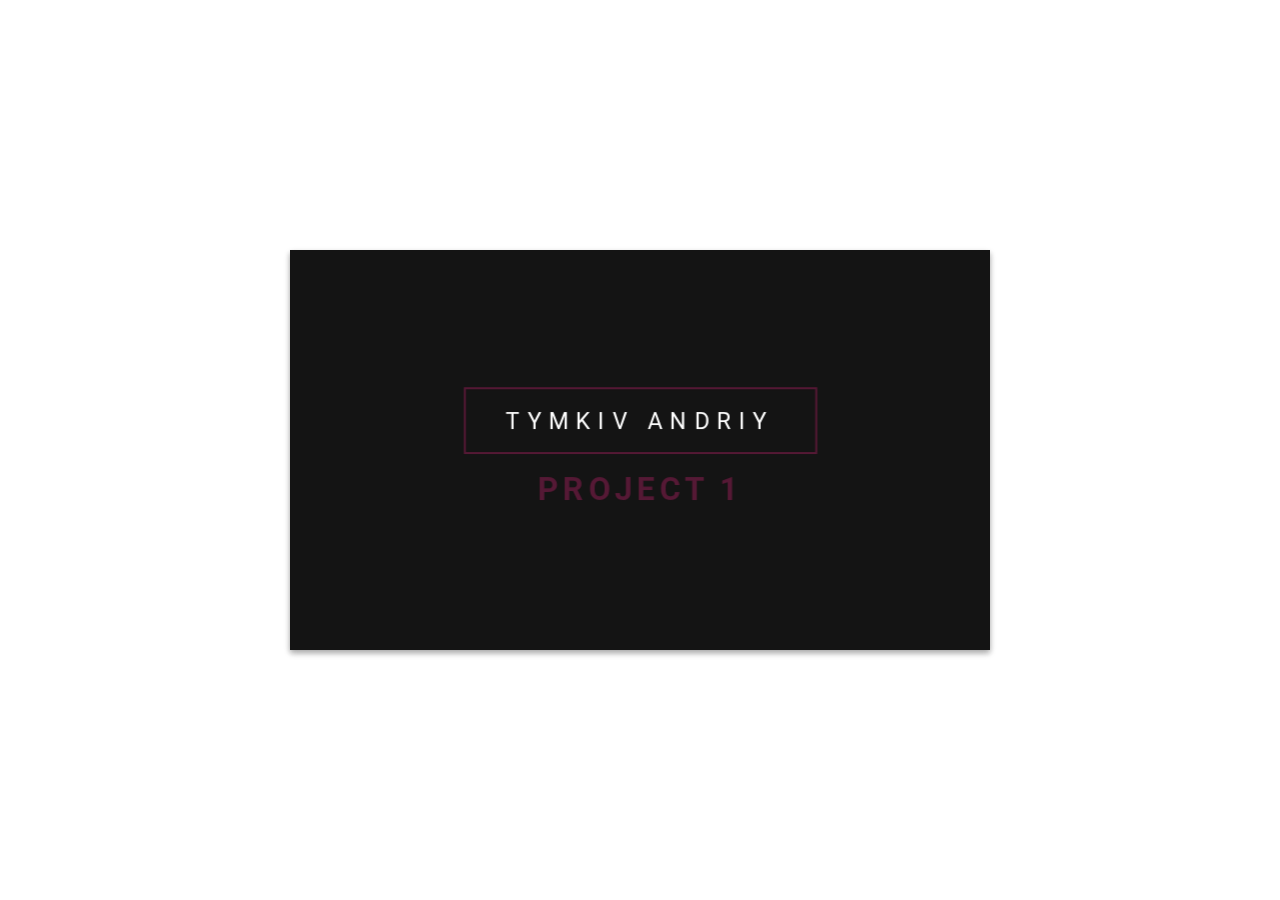
<file: Project1/index.html>
<!DOCTYPE html>
<html>
 <head>
  <meta charset="UTF-8">
  <title>Business card</title>
  <link rel="stylesheet" href="css\style.css">
 </head>

<body>

<div class="container">
  <div class="card">
    
    <div class="front side">
      <h1 class="logo">Tymkiv Andriy</h1>
       <h1 class="project">Project 1</h1>

    </div>
    
    <div class="back side">
      <h3 class="name">Tymkiv Andriy</h3>
      <div> <span class="property"><br>Golang developer in Go Boutique<br></div>      
      <div class="info">
        <p><span class="property">Email: </span> <a style="color:#3B3B3B", href="https://www.a.tymkiv99@gmail.com/">a.tymkiv99@gmail.com</a></p>
        <p><span class="property">Phone: </span>+380991422629</p>
        <p><span class="property">Facebook: </span><a style="color:#3B3B3B", href="https://www.facebook.com/andriy.tymkiv.5">Tymkiv Andriy</a></p>
      </div>

      <img class="logo" src="resources/golang.png">

      <p class="signature">a_tyma©</p>
    </div>
    
  </div>
</div>
  
</body>
</html>
</file>
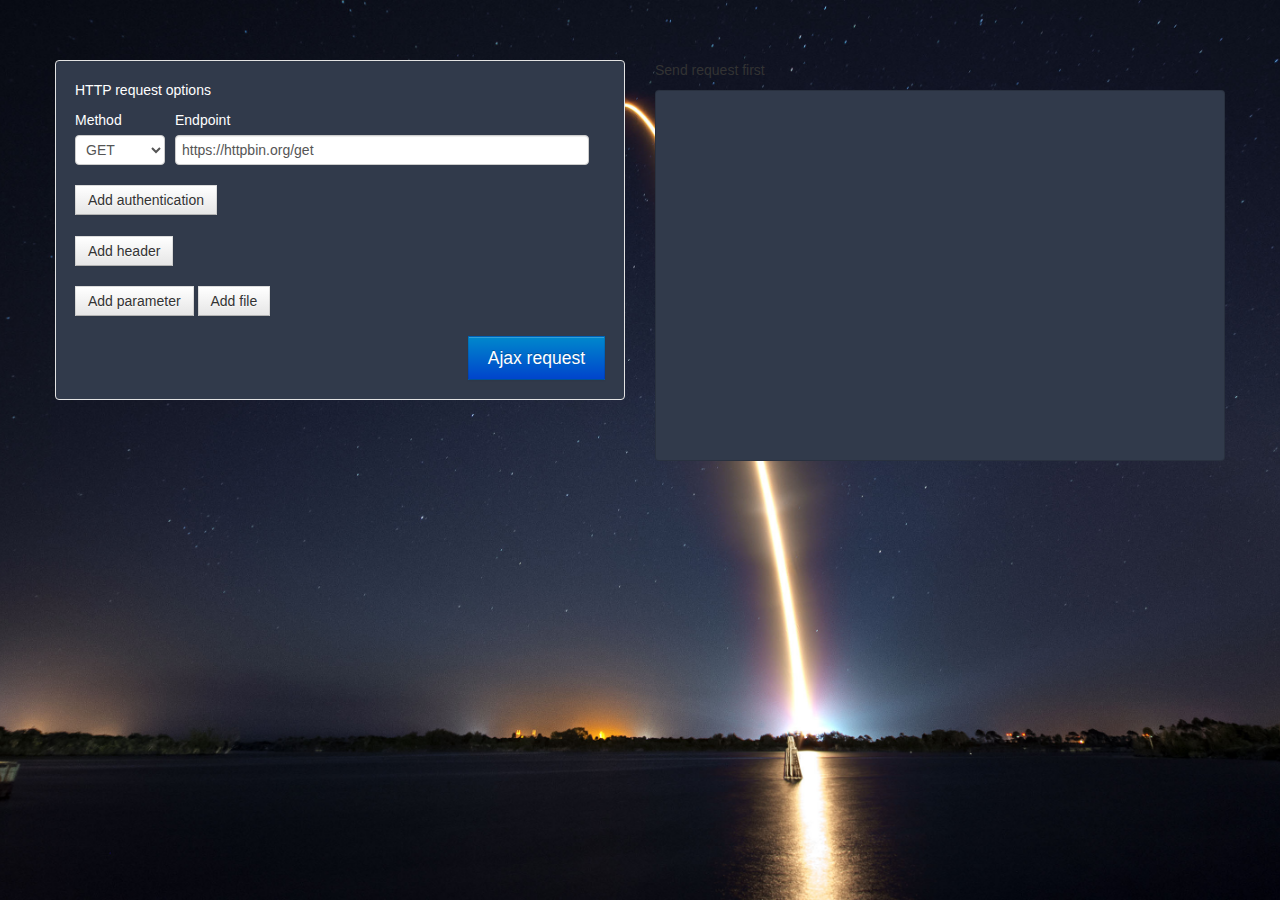
<file: Project5/ajaxReload.html>
<!DOCTYPE html>
<html lang="en">
<head>
<meta charset="utf-8">

<!-- Le styles -->
<link href="bootstrap/css/bootstrap.min.css" rel="stylesheet">
<link href="bootstrap/css/bootstrap-responsive.min.css" rel="stylesheet">
<link href="style/ajax.css" rel="stylesheet">
</head>

<body>

	<div class="hidden">

		<div class="httpfile">
			<a class="close">&times;</a>
			<div class="row show-grid">
				<div class="span2">
					<div class="control-group">
						<div class="controls">
							<input type="text" class="input-medium fakeinputname" value="">
						</div>
					</div>
				</div>

				<div class="span3">
					<div class="control-group">
						<div class="controls">
							<input class="input-file realinputvalue" multiple type="file">
						</div>
					</div>
				</div>
			</div>
		</div>

		<div class="httpparameter">
			<a class="close">&times;</a>
			<div class="row show-grid">
				<div class="span2">
					<div class="control-group">
						<div class="controls">
							<input type="text" class="input-medium fakeinputname" value="">
						</div>
					</div>
				</div>

				<div class="span3">
					<div class="control-group">
						<div class="controls">
							<input type="text" class="input-xlarge realinputvalue" value="">
						</div>
					</div>
				</div>
			</div>
		</div>

		<div class="httpauth">
			<a class="close">&times;</a>
			<div class="row show-grid">
				<div class="span2">
					<div class="control-group">
						<div class="controls">
							<input type="text" class="input-medium fakeinputname" value="">
						</div>
					</div>
				</div>

				<div class="span3">
					<div class="control-group">
						<div class="controls">
							<input type="password" class="input-xlarge realinputvalue" value="">
						</div>
					</div>
				</div>
			</div>
		</div>
	</div>

	</div>

	<div class="container">

		<div class="row show-grid">
			<div id="leftcolumn" class="span6">
				<form id="paramform" class="well" target="outputframe">
					<fieldset id="cust">
						<p>HTTP request options</p>

						<div class="row show-grid">
							<div class="span1">
								<div class="control-group">
									<label class="control-label" for="httpmethod">Method</label>
									<div class="controls">
										<select class="input-small" id="httpmethod">
											<option>GET</option>
											<option>POST</option>
  											<option>OPTIONS</option>
											<option>PUT</option>
											<option>DELETE</option>
											<option>HEAD</option>
										</select>
									</div>
								</div>
							</div>

							<div class="span4">
								<div class="control-group">
									<label class="control-label" for="urlvalue">Endpoint</label>
									<div class="controls">
										<input type="text" class="input-xlarge" id="urlvalue"
											value="https://httpbin.org/get">
									</div>
								</div>
							</div>
						</div>

						<div align="left">
							<button id="addauthbutton" class="btn" style="margin-bottom: 1.5em;">
							 Add authentication
							</button>
						</div>

						<div id="authentication">

							<div class="row show-grid">
								<div class="span2">
									<div class="control-group">
										<label class="control-label">Username</label>
									</div>
								</div>

								<div class="span3">
									<div class="control-group">
										<label class="control-label">Password</label>
									</div>
								</div>
							</div>
						</div>

						<div id="allheaders">

							<div class="row show-grid">
								<div class="span2">
									<div class="control-group">
										<label class="control-label">Header Name</label>
									</div>
								</div>

								<div class="span3">
									<div class="control-group">
										<label class="control-label">Header Value</label>
									</div>
								</div>
							</div>

						</div>

						<div align="left">
							<button id="addheaderbutton" class="btn">
								 Add header
							</button>
						</div>
						<br />

						<div id="allparameters">

							<div class="row show-grid">
								<div class="span2">
									<div class="control-group">
										<label class="control-label">Parameter Name</label>
									</div>
								</div>

								<div class="span3">
									<div class="control-group">
										<label class="control-label">Parameter Value</label>
									</div>
								</div>
							</div>

						</div>

						<div align="left">
							<button id="addprambutton" class="btn">
								 Add parameter
							</button>
							<button id="addfilebutton" class="btn">
								 Add file
							</button>
						</div>
						<br />

						<div align="right">
							<button id="submitajax" class="btn btn-primary btn-large">
								Ajax request
							</button>
						</div>
					</fieldset>
				</form>
				<div id="errordiv"></div>
        

			</div>

			<div class="span6">
				<div id="ajaxoutput">
					<p id="statuspre">Send request first</p>
					<pre class=" prettyprint linenums" id="outputpre"></pre>
					<p class=" prettyprint linenums" id="headerpre"></p>
				</div>
			</div>
		</div>
	</div>

	<script src="jquery-3.4.1.min.js"></script>
	<script src="bootstrap/js/bootstrap.min.js"></script>
	<script src="./js/ajaxReload.js"></script>
  
</body>
</html>
</file>
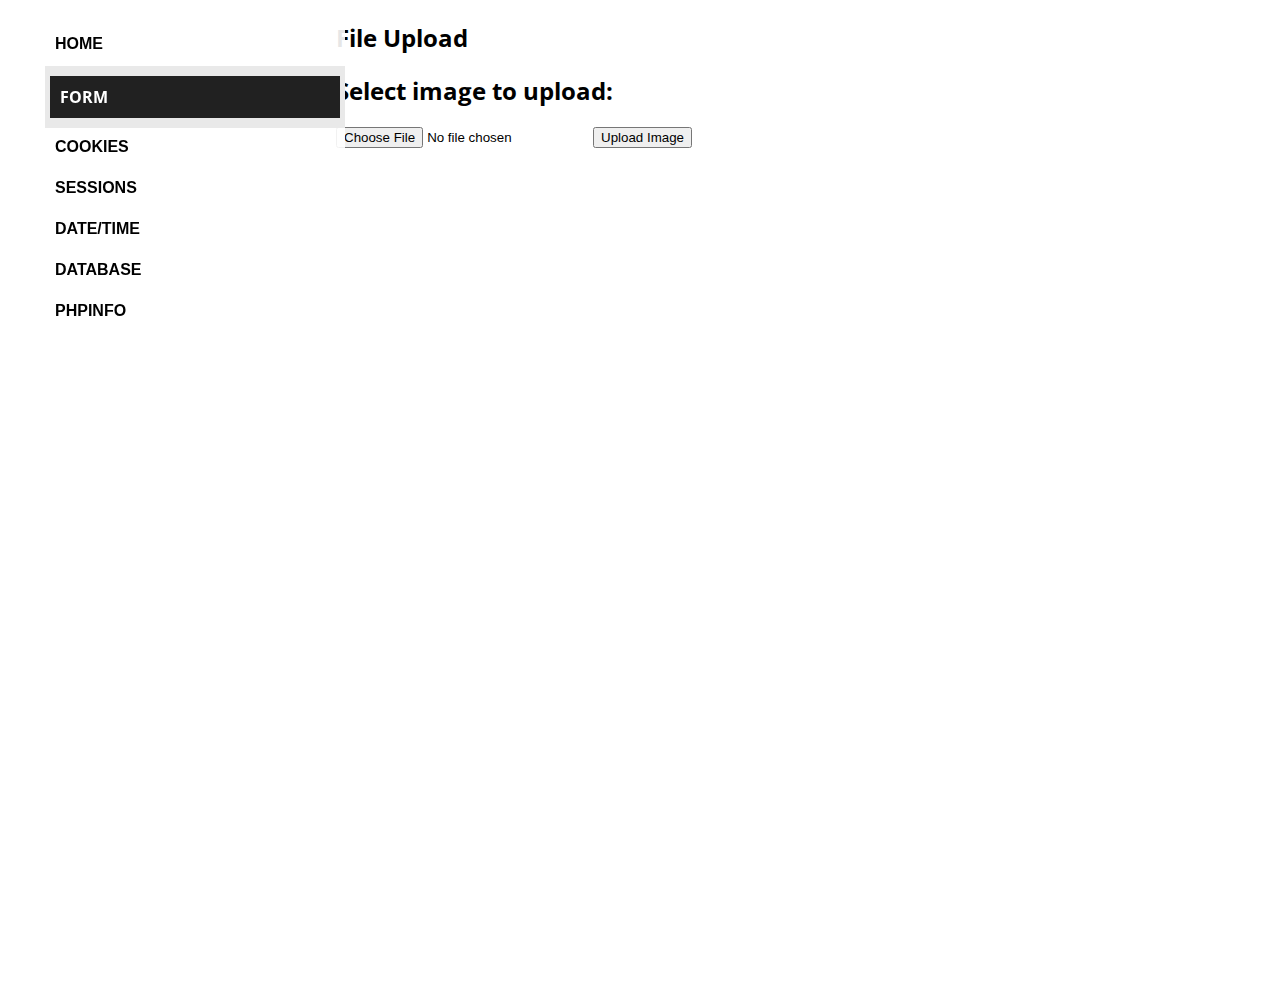
<file: Project2/pages/file-upload.html>
<!DOCTYPE html>
<html>
<head>
<link rel="stylesheet" href="..\css\style.css">
<style>
h2{
  color:#000;
  font-family: 'Open Sans', sans-serif;
  font-weight: bold;
}
</style>
</head>
<body>


  <nav class="navigation">
  <ul class="mainmenu">
    <li><a href="..\index.html">Home</a></li>
    <li><a class ="active">Form</a>
       <ul class="submenu">
        <li><a href="get.html">GET</a></li>
        <li><a href="post.html">POST</a></li>
        <li><a href="file-upload.html">File Upload</a></li>
      </ul>
    </li> 
    <li><a>Cookies</a>
      <ul class="submenu">
        <li><a href="enabled-disabled.html">Enabled/Disabled</a></li>
        <li><a href="create-retrieve.html">Create/Retrieve</a></li>
        <li><a href="modify-delete.html">Modify/Delete</a></li>
      </ul>
    </li>
    <li><a>Sessions</a>
      <ul class="submenu">
        <li><a href="start.html">Start</a></li>
        <li><a href="get-modify.html">Get/Modify</a></li>
        <li><a href="destroy.html">Destroy</a></li>
      </ul>
    </li>
    <li><a>Date/Time</a>
      <ul class="submenu">
        <li><a href="today-is.html">Today is</a></li>
        <li><a href="timezone.html">Timezone</a></li>
        <li><a href="timestamp.html">Timestamp</a></li>
      </ul> 
    </li>
    <li><a>Database</a>
      <ul class="submenu">
        <li><a href="reserved.html">(reserved)</a></li>
      </ul> 
    </li>
    <li><a href="phpinfo.html">PHPinfo</a></li>
  </ul>
</nav>




<div style="margin-left:25%;padding:1px 16px;height:1000px;">
  <h2>File Upload</h2>
  <form action="..\backend\file-upload.php" method="post" enctype="multipart/form-data">
    <h2>Select image to upload:</h2>
    <input type="file" name="fileToUpload" id="fileToUpload">
    <input type="submit" value="Upload Image" name="submit">
  </form>
</div>

</body>
</html>
</file>
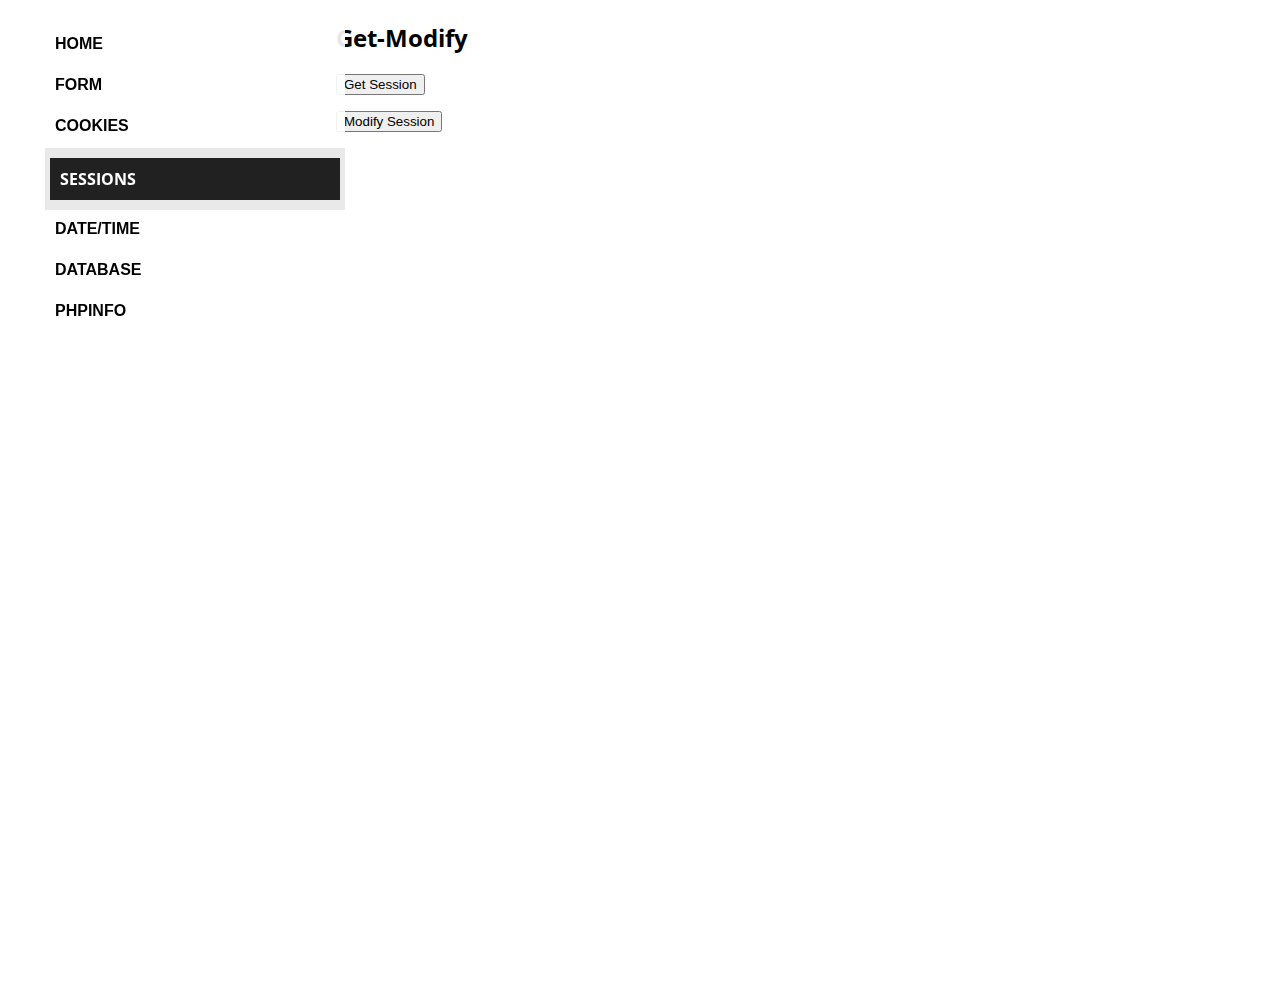
<file: Project2/pages/get-modify.html>
<!DOCTYPE html>
<html>
<head>
<link rel="stylesheet" href="..\css\style.css">
<style>
h2{
  color:#000;
  font-family: 'Open Sans', sans-serif;
  font-weight: bold;
}
</style>
</head>
<body>


  <nav class="navigation">
  <ul class="mainmenu">
    <li><a href="..\index.html">Home</a></li>
    <li><a>Form</a>
       <ul class="submenu">
        <li><a href="get.html">GET</a></li>
        <li><a href="post.html">POST</a></li>
        <li><a href="file-upload.html">File Upload</a></li>
      </ul>
    </li> 
    <li><a>Cookies</a>
      <ul class="submenu">
        <li><a href="enabled-disabled.html">Enabled/Disabled</a></li>
        <li><a href="create-retrieve.html">Create/Retrieve</a></li>
        <li><a href="modify-delete.html">Modify/Delete</a></li>
      </ul>
    </li>
    <li><a class ="active">Sessions</a>
      <ul class="submenu">
        <li><a href="start.html">Start</a></li>
        <li><a href="get-modify.html">Get/Modify</a></li>
        <li><a href="destroy.html">Destroy</a></li>
      </ul>
    </li>
    <li><a>Date/Time</a>
      <ul class="submenu">
        <li><a href="today-is.html">Today is</a></li>
        <li><a href="timezone.html">Timezone</a></li>
        <li><a href="timestamp.html">Timestamp</a></li>
      </ul> 
    </li>
    <li><a>Database</a>
      <ul class="submenu">
        <li><a href="reserved.html">(reserved)</a></li>
      </ul> 
    </li>
    <li><a href="phpinfo.html">PHPinfo</a></li>
  </ul>
</nav>




<div style="margin-left:25%;padding:1px 16px;height:1000px;">
  <h2>Get-Modify</h2>
<form action="../backend/get-session.php">
      <input type="submit" value="Get Session" name="submit">
</form>
<p></p>
<form action="../backend/modify-session.php">
      <input type="submit" value="Modify Session" name="submit">
</form>
</div>

</body>
</html>
</file>
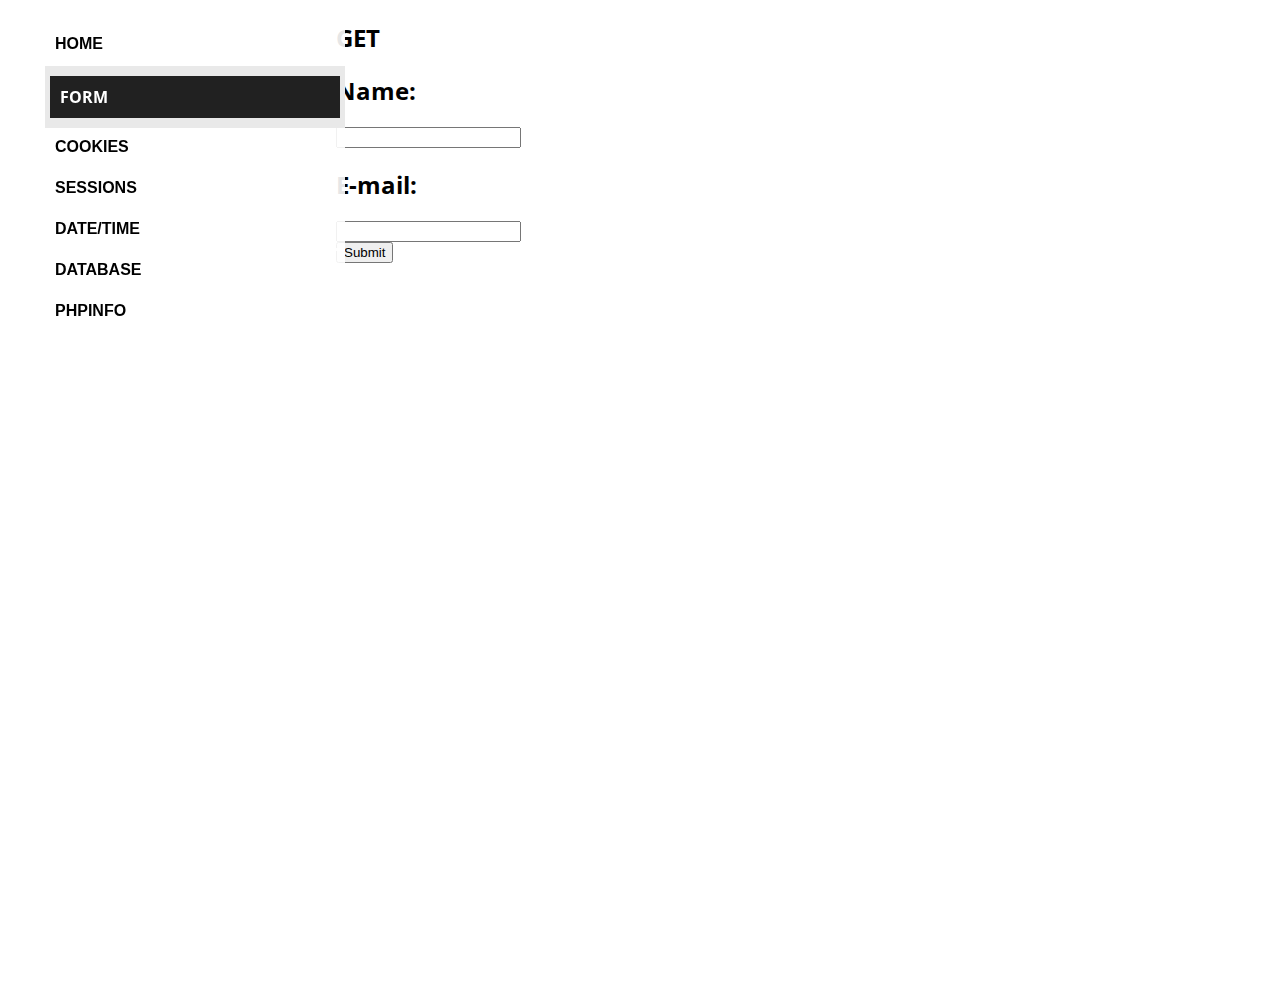
<file: Project2/pages/get.html>
<!DOCTYPE html>
<html>
<head>
<link rel="stylesheet" href="..\css\style.css">
<style>
h2{
  color:#000;
  font-family: 'Open Sans', sans-serif;
  font-weight: bold;
}
</style>
</head>
<body>


  <nav class="navigation">
  <ul class="mainmenu">
    <li><a href="..\index.html">Home</a></li>
    <li><a class ="active">Form</a>
       <ul class="submenu">
       <li><a href="get.html">GET</a></li>
        <li><a href="post.html">POST</a></li>
        <li><a href="file-upload.html">File Upload</a></li>
      </ul>
    </li> 
    <li><a>Cookies</a>
      <ul class="submenu">
        <li><a href="enabled-disabled.html">Enabled/Disabled</a></li>
        <li><a href="create-retrieve.html">Create/Retrieve</a></li>
        <li><a href="modify-delete.html">Modify/Delete</a></li>
      </ul>
    </li>
    <li><a>Sessions</a>
      <ul class="submenu">
        <li><a href="start.html">Start</a></li>
        <li><a href="get-modify.html">Get/Modify</a></li>
        <li><a href="destroy.html">Destroy</a></li>
      </ul>
    </li>
    <li><a>Date/Time</a>
      <ul class="submenu">
        <li><a href="today-is.html">Today is</a></li>
        <li><a href="timezone.html">Timezone</a></li>
        <li><a href="timestamp.html">Timestamp</a></li>
      </ul> 
    </li>
    <li><a>Database</a>
      <ul class="submenu">
        <li><a href="reserved.html">(reserved)</a></li>
      </ul> 
    </li>
    <li><a href="phpinfo.html">PHPinfo</a></li>
  </ul>
</nav>




<div style="margin-left:25%;padding:1px 16px;height:1000px;">
  <h2>GET</h2>
  <form action="..\backend\get.php" method="get">
  <h2>Name:</h2> <input type="text" name="name"><br>
  <h2>E-mail:</h2> <input type="text" name="email"><br>
  <input type="submit">
</form>
</div>

</body>
</html>
</file>
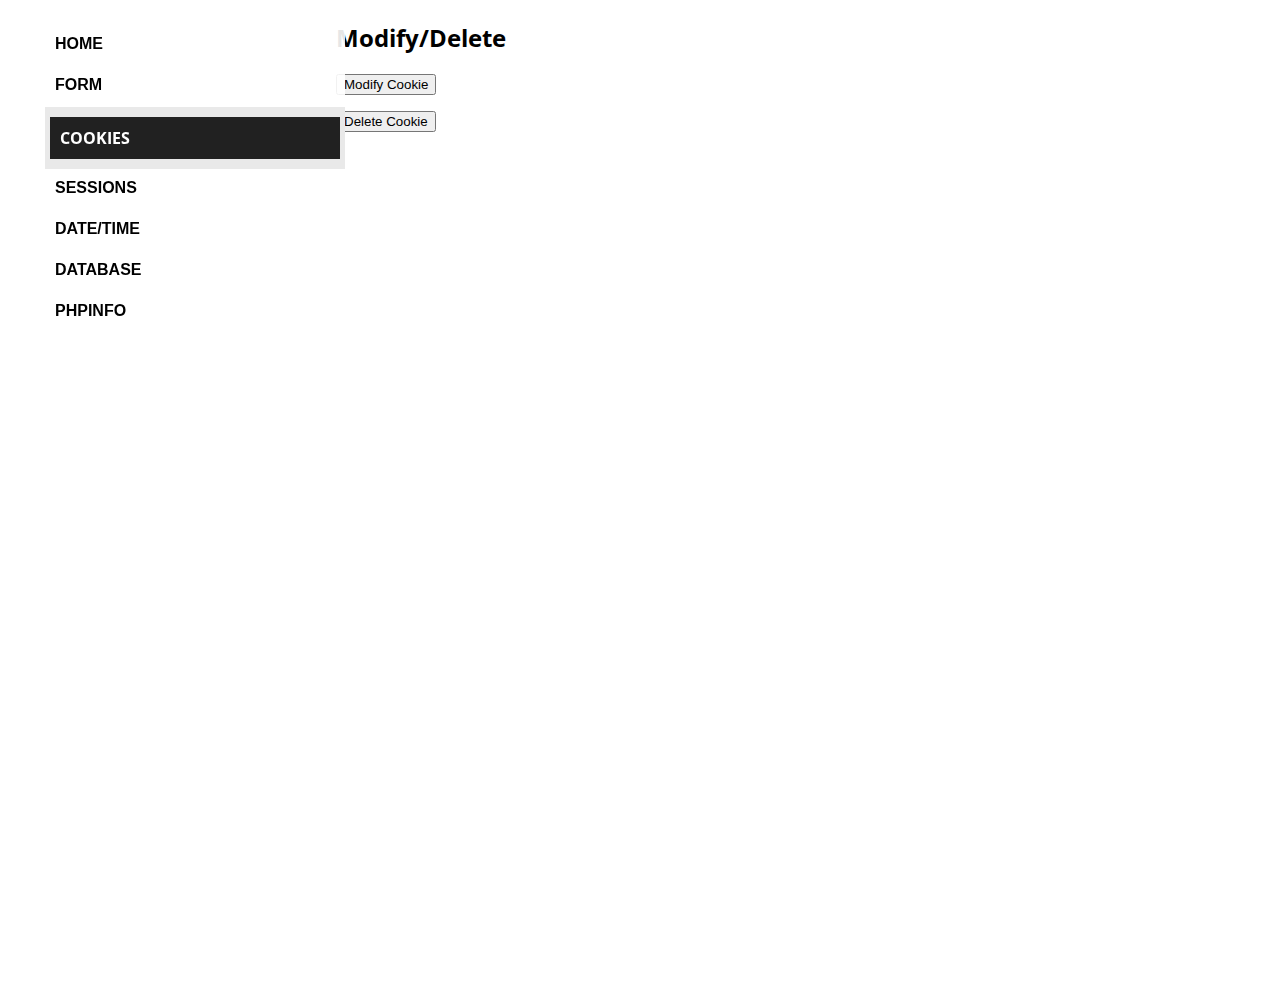
<file: Project2/pages/modify-delete.html>
<!DOCTYPE html>
<html>
<head>
<link rel="stylesheet" href="..\css\style.css">
<style>
h2{
  color:#000;
  font-family: 'Open Sans', sans-serif;
  font-weight: bold;
}
</style>
</head>
<body>


  <nav class="navigation">
  <ul class="mainmenu">
    <li><a href="..\index.html">Home</a></li>
    <li><a>Form</a>
       <ul class="submenu">
        <li><a href="get.html">GET</a></li>
        <li><a href="post.html">POST</a></li>
        <li><a href="file-upload.html">File Upload</a></li>
      </ul>
    </li> 
    <li><a class ="active">Cookies</a>
      <ul class="submenu">
        <li><a href="enabled-disabled.html">Enabled/Disabled</a></li>
        <li><a href="create-retrieve.html">Create/Retrieve</a></li>
        <li><a href="modify-delete.html">Modify/Delete</a></li>
      </ul>
    </li>
    <li><a>Sessions</a>
      <ul class="submenu">
        <li><a href="start.html">Start</a></li>
        <li><a href="get-modify.html">Get/Modify</a></li>
        <li><a href="destroy.html">Destroy</a></li>
      </ul>
    </li>
    <li><a>Date/Time</a>
      <ul class="submenu">
        <li><a href="today-is.html">Today is</a></li>
        <li><a href="timezone.html">Timezone</a></li>
        <li><a href="timestamp.html">Timestamp</a></li>
      </ul> 
    </li>
    <li><a>Database</a>
      <ul class="submenu">
        <li><a href="reserved.html">(reserved)</a></li>
      </ul> 
    </li>
    <li><a href="phpinfo.html">PHPinfo</a></li>
  </ul>
</nav>




<div style="margin-left:25%;padding:1px 16px;height:1000px;">
  <h2>Modify/Delete</h2>

  <form action="../backend/modify-cookie.php">
      <input type="submit" value="Modify Cookie" name="submit">
  </form>
  <p></p>
  <form action="../backend/delete-cookie.php">
      <input type="submit" value="Delete Cookie" name="submit">
  </form>
</div>

</body>
</html>
</file>
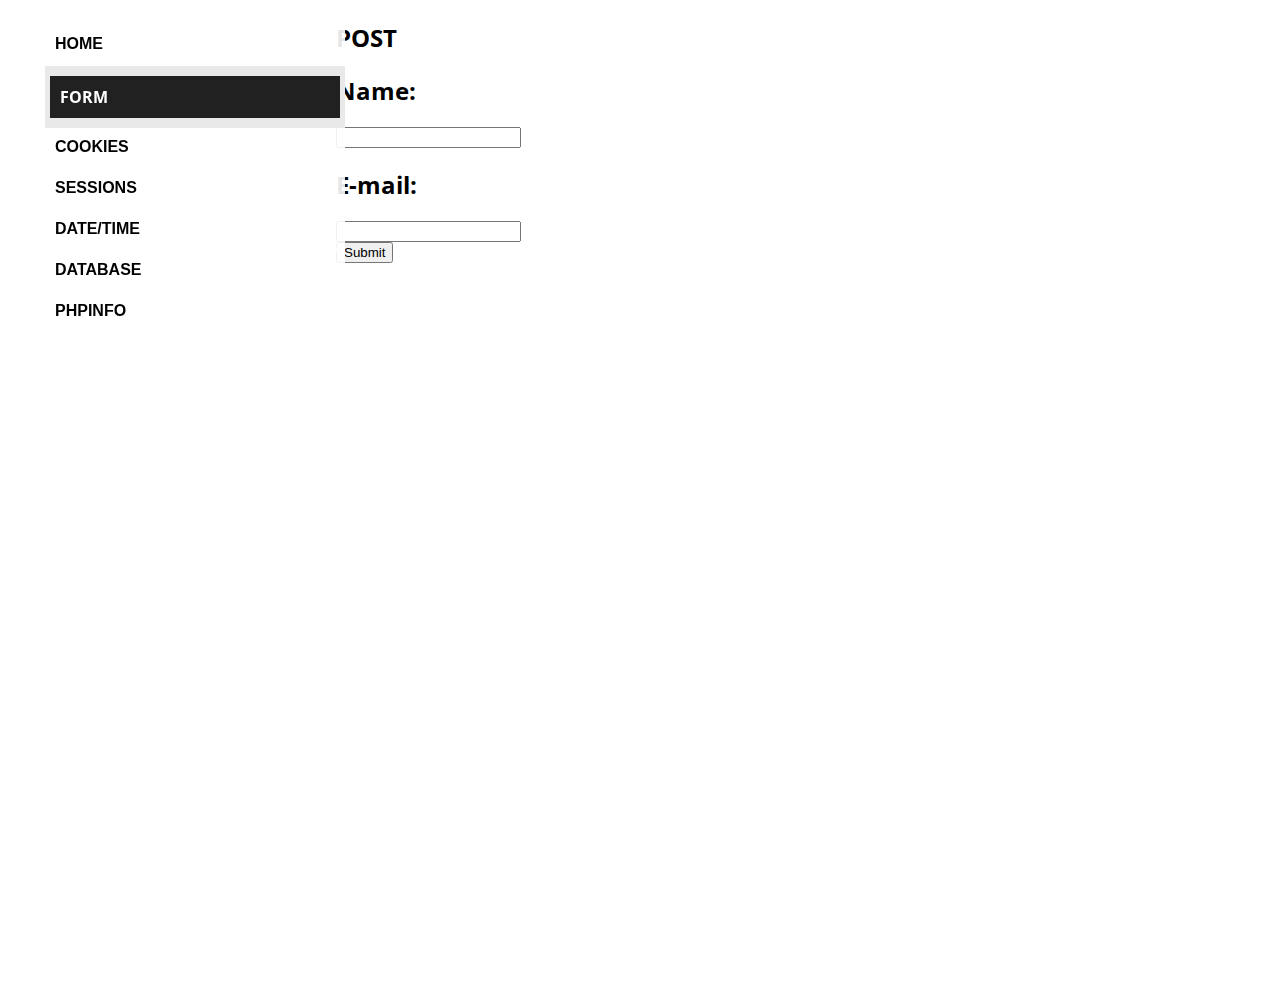
<file: Project2/pages/post.html>
<!DOCTYPE html>
<html>
<head>
<link rel="stylesheet" href="..\css\style.css">
<style>
h2{
  color:#000;
  font-family: 'Open Sans', sans-serif;
  font-weight: bold;
}
</style>
</head>
<body>


  <nav class="navigation">
  <ul class="mainmenu">
    <li><a href="..\index.html">Home</a></li>
    <li><a class ="active">Form</a>
       <ul class="submenu">
       <li><a href="get.html">GET</a></li>
        <li><a href="post.html">POST</a></li>
        <li><a href="file-upload.html">File Upload</a></li>
      </ul>
    </li> 
    <li><a>Cookies</a>
      <ul class="submenu">
        <li><a href="enabled-disabled.html">Enabled/Disabled</a></li>
        <li><a href="create-retrieve.html">Create/Retrieve</a></li>
        <li><a href="modify-delete.html">Modify/Delete</a></li>
      </ul>
    </li>
    <li><a>Sessions</a>
      <ul class="submenu">
        <li><a href="start.html">Start</a></li>
        <li><a href="get-modify.html">Get/Modify</a></li>
        <li><a href="destroy.html">Destroy</a></li>
      </ul>
    </li>
    <li><a>Date/Time</a>
      <ul class="submenu">
        <li><a href="today-is.html">Today is</a></li>
        <li><a href="timezone.html">Timezone</a></li>
        <li><a href="timestamp.html">Timestamp</a></li>
      </ul> 
    </li>
    <li><a>Database</a>
      <ul class="submenu">
        <li><a href="reserved.html">(reserved)</a></li>
      </ul> 
    </li>
    <li><a href="phpinfo.html">PHPinfo</a></li>
  </ul>
</nav>




<div style="margin-left:25%;padding:1px 16px;height:1000px;">
  <h2>POST</h2>
  <form action="..\backend\post.php" method="post">
  <h2>Name:</h2> <input type="text" name="name"><br>
  <h2>E-mail:</h2><input type="text" name="email"><br>
<input type="submit">
</form>
</div>

</body>
</html>
</file>
<file: Project5/style/ajax.css>
body {
    padding-top: 60px;
    background-image: url('../photo/bg.jpg');
            background-attachment: fixed;
            background-size: cover;
            background-position: center; 
  }
  pre{
      background-color: #313a4b;
      color:white;
  }

  #paramform{
    background-color: #313a4b;
    color:white;
  }
  
  #allparameters, #allheaders, #authentication {
    display: none;
  }
  
  #ajaxspinner {
    display: none;
  }
  
  #urlvalue {
      width: 400px;
  }
  
  #outputpre {
    min-height: 350px;
    font-size: 85%;
  }
  
  #headerpre {
    min-height: 100px;
    font-size: 85%;  
  }

  #addheaderbutton, #addauthbutton,#addprambutton,#addfilebutton, #submitajax, div,input{
      border-radius: 0;
  }

  .close{
    color:white;
  }
</file>
